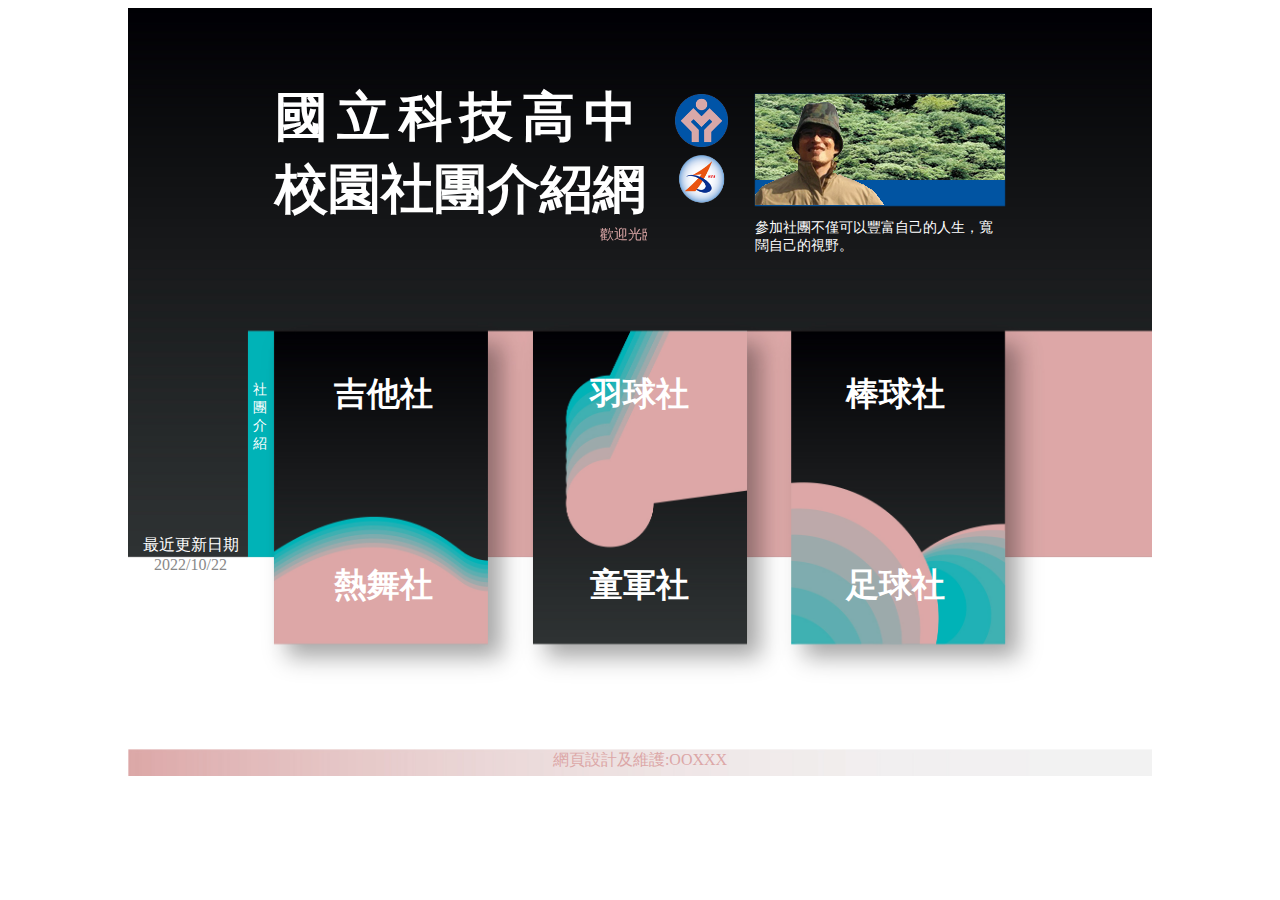
<file: 111丙級01/index.html>
<!DOCTYPE html>
<html lang="en">
<head>
    <meta charset="UTF-8">
    <meta http-equiv="X-UA-Compatible" content="IE=edge">
    <meta name="viewport" content="width=device-width, initial-scale=1.0">
    <link rel="stylesheet" href="style.css">
    <title>國立科技高中─校園社團介紹網</title>
</head>
<body>
    <main>
        <header class="top">
            <div class="title">
            <h1><span>國立科技高中</span><br>校園社團介紹網
            </h1>
            <marquee behavior="" direction="">歡迎光臨校園社團介紹網，參觀後請支持社團活動並熱烈參與</marquee>
        </div>
            <div class="logos"><img src="./imeges/R0102.png" alt=""><img src="./imeges/R0103.png" alt=""></div>
            <div class="master">
                <img src="./imeges/R0101.png" alt="">
                    <p>參加社團不僅可以豐富自己的人生，寬闊自己的視野。</p>
                </img>
            </div>
        </header>
        <section class="content">
            <div class="update-txt">最近更新日期<br><span>2022/10/22</span></div>
            <div class="content-title">社團介紹</div>
            <div class="intro-link">
                <a href="./history.html">吉他社</a>
                <a href="">熱舞社</a>
            </div>
            <div class="intro-link">
                <a href="">羽球社</a>
                <a href="">童軍社</a>
            </div>
            <div class="intro-link">
                <a href="">棒球社</a>
                <a href="">足球社</a>
            </div>
        </section>
        <footer>
            網頁設計及維護:OOXXX
        </footer>
    </main>
</body>
</html>
</file>
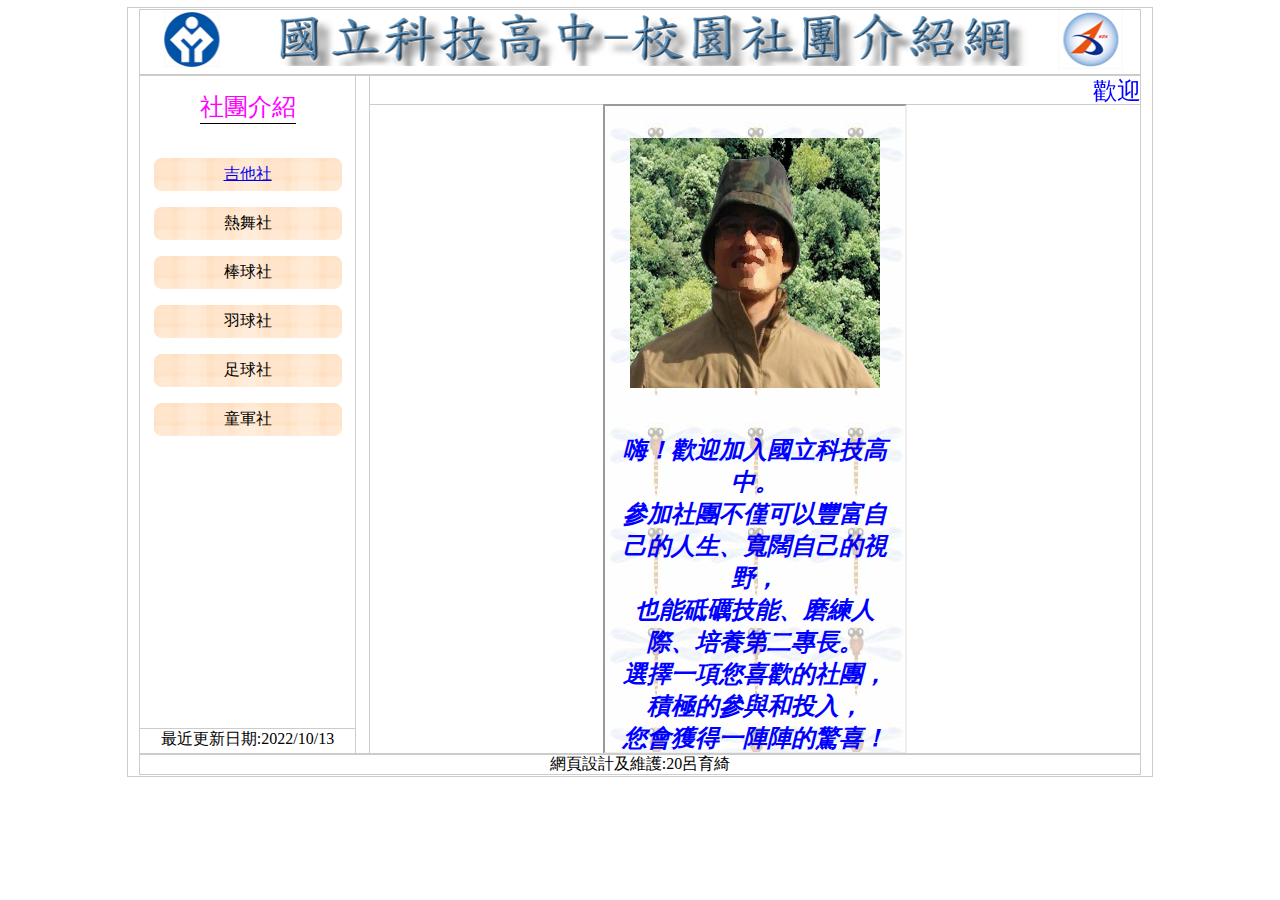
<file: 丙級/index.html>
<!DOCTYPE html>
<html lang="en">
<head>
    <meta charset="UTF-8">
    <meta http-equiv="X-UA-Compatible" content="IE=edge">
    <meta name="viewport" content="width=device-width, initial-scale=1.0">
    <link rel="stylesheet" href="style.css">
    <title>國立科技高中─校園社團介紹網</title>
</head>
<body>
    <main>
        <header class="top">
            <img src="./images/logo.png" alt="">
        </header>
        <section>
            <aside>
                <nav class="menu">
                    <h4>社團介紹</h4>
                    <ul class="menu-list">
                        <li><a href="./guitar_history.html" target="iframe_a">吉他社</a></li>
                        <li><a href="#">熱舞社</a></li>
                        <li><a href="#">棒球社</a></li>
                        <li><a href="#">羽球社</a></li>
                        <li><a href="#">足球社</a></li>
                        <li><a href="#">童軍社</a></li>
                    </ul>
                    <footer class="update">
                        最近更新日期:2022/10/13
                    </footer>
                </nav>
            </aside>
            <div class="container">
                <marquee behavior="" direction="">歡迎光臨校園社團介紹網，參觀後請支持社團活動並熱烈參與</marquee>
                <iframe src="./main.html" frameborder="1" name="iframe_a" class="content"></iframe>
            </div>
        </section>
        <footer class="footer">
            網頁設計及維護:20呂育綺
        </footer>
    </main>
</body>
</html>
</file>
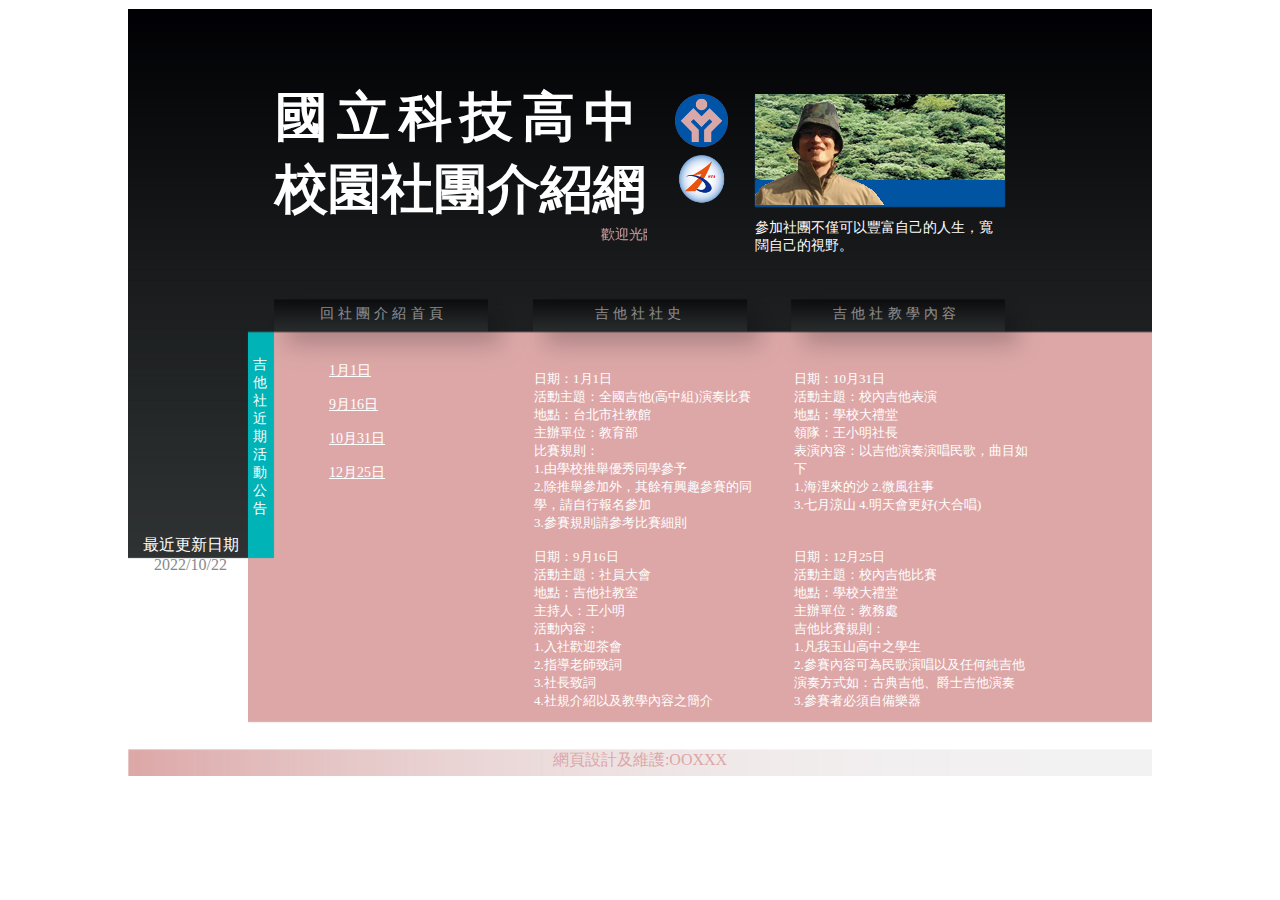
<file: 111丙級01/event.html>
<!DOCTYPE html>
<html lang="en">

<head>
    <meta charset="UTF-8">
    <meta http-equiv="X-UA-Compatible" content="IE=edge">
    <meta name="viewport" content="width=device-width, initial-scale=1.0">
    <link rel="stylesheet" href="style.css">
    <title>國立科技高中─吉他社社史</title>
</head>

<body>
    <main class="pages">
        <header class="top">
            <div class="title">
                <h1><span>國立科技高中</span><br>校園社團介紹網
                </h1>
                <marquee behavior="" direction="">歡迎光臨校園社團介紹網，參觀後請支持社團活動並熱烈參與</marquee>
            </div>
            <div class="logos"><img src="./imeges/R0102.png" alt=""><img src="./imeges/R0103.png" alt=""></div>
            <div class="master">
                <img src="./imeges/R0101.png" alt="">
                <p>參加社團不僅可以豐富自己的人生，寬闊自己的視野。</p>
                </img>
            </div>
        </header>
        <div class="tab">
            <a href="./index.html">回社團介紹首頁</a>
            <a href="./history.html">吉他社社史</a>
            <a href="./learn.html">吉他社教學內容</a></div>
        <section class="content">
            <div class="update-txt">最近更新日期<br><span>2022/10/22</span></div>
            <div class="content-title event-title">吉他社近期活動公告</div>
            <div class="event">
                <input type="radio" name="tab" id="tab1">
                <label for="tab1">1月1日</label>
                <div class="event-detail">
                    日期：1月1日<br>
                    活動主題：全國吉他(高中組)演奏比賽<br>
                    地點：台北市社教館<br>
                    主辦單位：教育部<br>
                    比賽規則：<br>
                    1.由學校推舉優秀同學參予<br>
                    2.除推舉參加外，其餘有興趣參賽的同學，請自行報名參加<br>
                    3.參賽規則請參考比賽細則</div>
                <input type="radio" name="tab" id="tab2">
                <label for="tab2">9月16日</label>
                <div class="event-detail">
                    日期：9月16日<br>
                    活動主題：社員大會<br>
                    地點：吉他社教室<br>
                    主持人：王小明<br>
                    活動內容：<br>
                    1.入社歡迎茶會<br>
                    2.指導老師致詞<br>
                    3.社長致詞<br>
                    4.社規介紹以及教學內容之簡介
                    </div>
                <input type="radio" name="tab" id="tab3">
                <label for="tab3">10月31日</label>
                <div class="event-detail">
                    日期：10月31日<br>
                    活動主題：校內吉他表演<br>
                    地點：學校大禮堂<br>
                    領隊：王小明社長<br>
                    表演內容：以吉他演奏演唱民歌，曲目如下<br>
                    1.海浬來的沙
                    2.微風往事<br>
                    3.七月涼山
                    4.明天會更好(大合唱)</div>
                <input type="radio" name="tab" id="tab4">
                <label for="tab4">12月25日</label>
                <div class="event-detail">
                    日期：12月25日<br>
                    活動主題：校內吉他比賽<br>
                    地點：學校大禮堂<br>
                    主辦單位：教務處<br>
                    吉他比賽規則：<br>
                    1.凡我玉山高中之學生<br>
                    2.參賽內容可為民歌演唱以及任何純吉他演奏方式如：古典吉他、爵士吉他演奏<br>
                    3.參賽者必須自備樂器</div>
            </div>
        </section>
        <footer>
            網頁設計及維護:OOXXX
        </footer>
    </main>
</body>

</html>
</file>
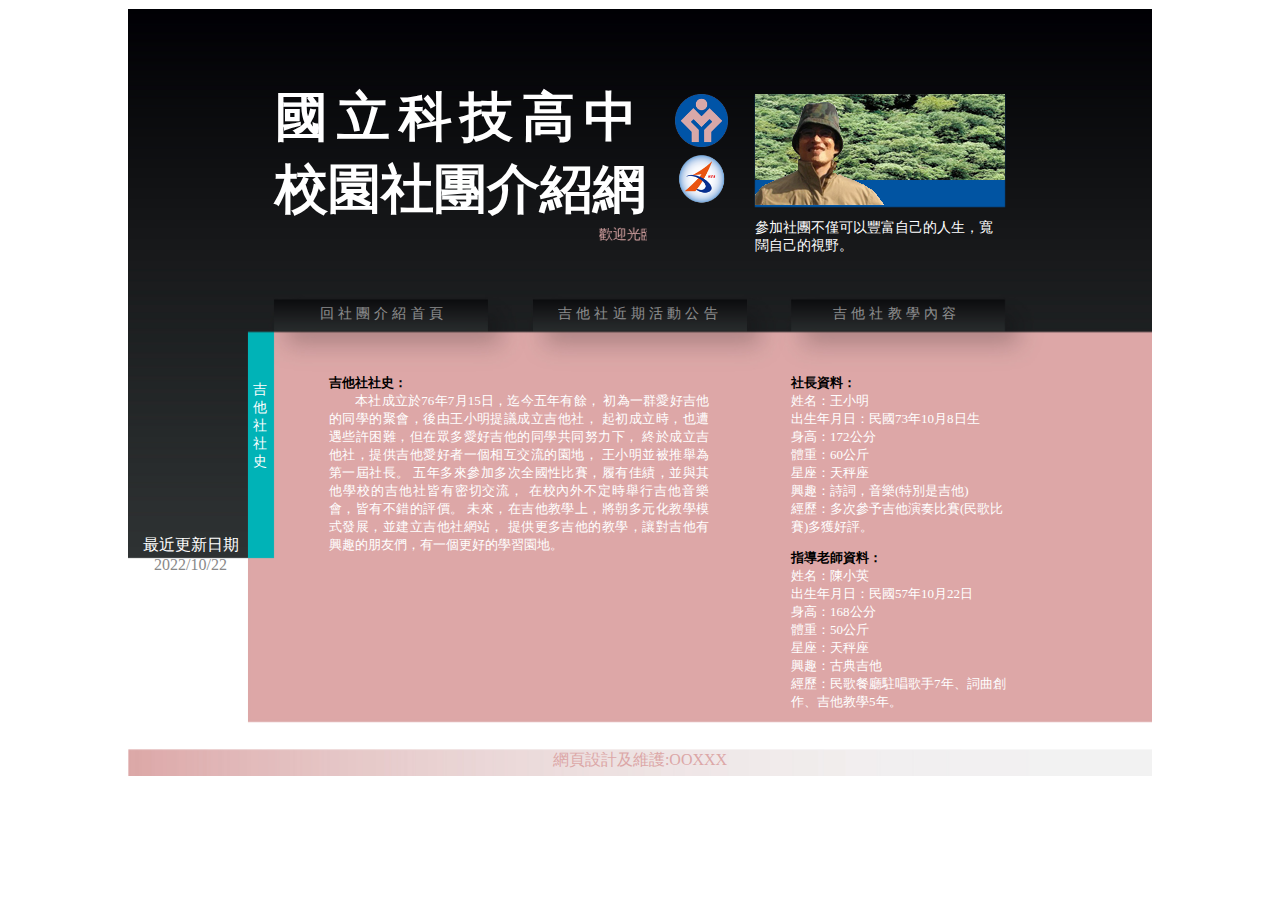
<file: 111丙級01/history.html>
<!DOCTYPE html>
<html lang="en">

<head>
    <meta charset="UTF-8">
    <meta http-equiv="X-UA-Compatible" content="IE=edge">
    <meta name="viewport" content="width=device-width, initial-scale=1.0">
    <link rel="stylesheet" href="style.css">
    <title>國立科技高中─吉他社社史</title>
</head>

<body>
    <main class="pages">
        <header class="top">
            <div class="title">
                <h1><span>國立科技高中</span><br>校園社團介紹網
                </h1>
                <marquee behavior="" direction="">歡迎光臨校園社團介紹網，參觀後請支持社團活動並熱烈參與</marquee>
            </div>
            <div class="logos"><img src="./imeges/R0102.png" alt=""><img src="./imeges/R0103.png" alt=""></div>
            <div class="master">
                <img src="./imeges/R0101.png" alt="">
                <p>參加社團不僅可以豐富自己的人生，寬闊自己的視野。</p>
                </img>
            </div>
        </header>
        <div class="tab">
            <a href="./index.html">回社團介紹首頁</a>
            <a href="./event.html">吉他社近期活動公告</a>
            <a href="./learn.html">吉他社教學內容</a></div>
        <section class="content">
            <div class="update-txt">最近更新日期<br><span>2022/10/22</span></div>
            <div class="content-title">吉他社社史</div>
            <section class="history">
                <p>
                    <span class="txt-black">吉他社社史：</span><br>
                    &emsp;&emsp;本社成立於76年7月15日，迄今五年有餘，
                    初為一群愛好吉他的同學的聚會，後由王小明提議成立吉他社，
                    起初成立時，也遭遇些許困難，但在眾多愛好吉他的同學共同努力下，
                    終於成立吉他社，提供吉他愛好者一個相互交流的園地，
                    王小明並被推舉為第一屆社長。
                    五年多來參加多次全國性比賽，履有佳績，並與其他學校的吉他社皆有密切交流，
                    在校內外不定時舉行吉他音樂會，皆有不錯的評價。
                    未來，在吉他教學上，將朝多元化教學模式發展，並建立吉他社網站，
                    提供更多吉他的教學，讓對吉他有興趣的朋友們，有一個更好的學習園地。
                </p>
            </section>
            <section class="about">
                <p class="leader">
                    <span class="txt-black">社長資料：</span><br>
                    姓名：王小明<br>
                    出生年月日：民國73年10月8日生<br>
                    身高：172公分<br>
                    體重：60公斤<br>
                    星座：天秤座<br>
                    興趣：詩詞，音樂(特別是吉他)<br>
                    經歷：多次參予吉他演奏比賽(民歌比賽)多獲好評。</p>
                <p class="teacher">
                    <span class="txt-black">指導老師資料：</span><br>
                    姓名：陳小英<br>
                    出生年月日：民國57年10月22日<br>
                    身高：168公分<br>
                    體重：50公斤<br>
                    星座：天秤座<br>
                    興趣：古典吉他<br>
                    經歷：民歌餐廳駐唱歌手7年、詞曲創作、吉他教學5年。
                </p>
            </section>
        </section>
        <footer>
            網頁設計及維護:OOXXX
        </footer>
    </main>
</body>

</html>
</file>
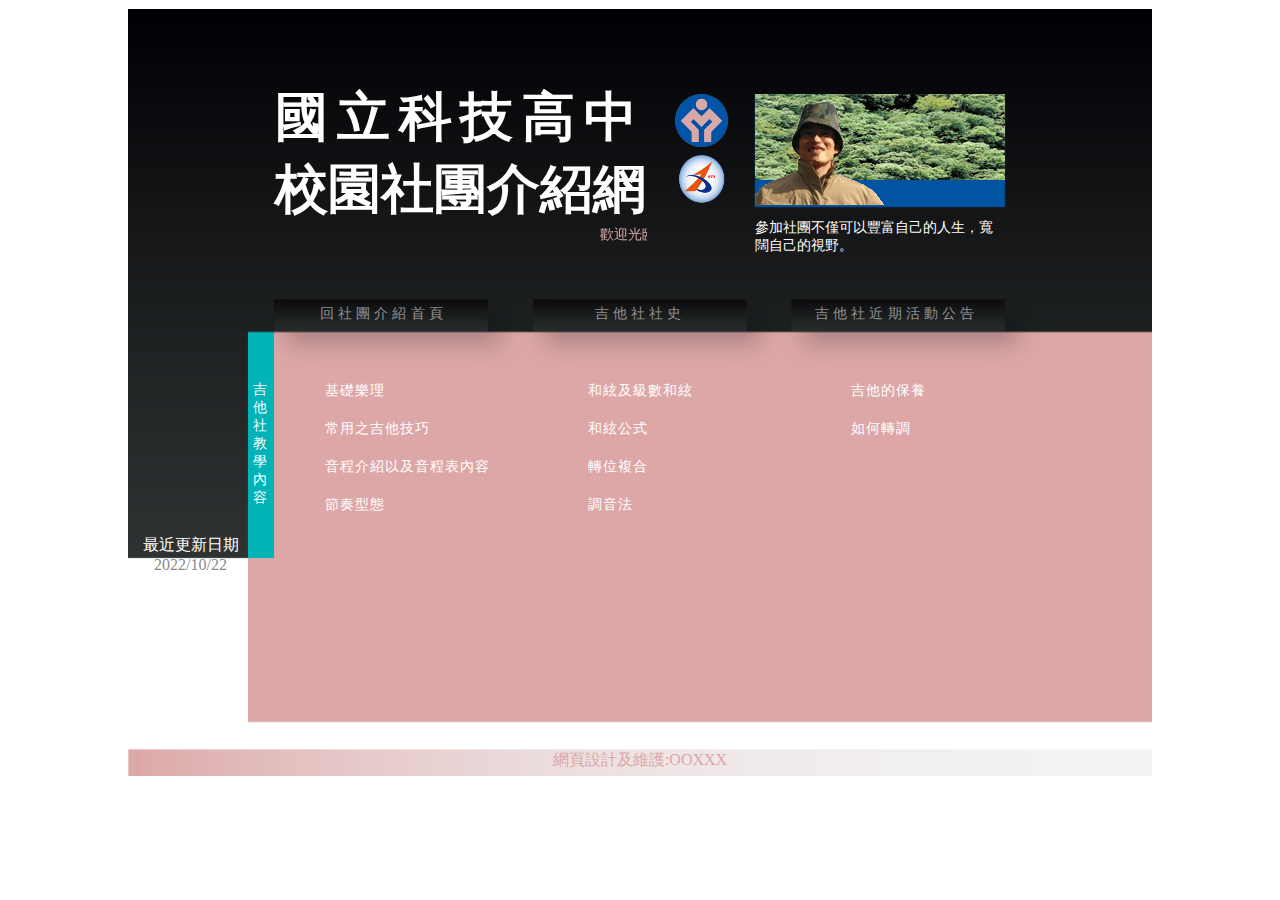
<file: 111丙級01/learn.html>
<!DOCTYPE html>
<html lang="en">

<head>
    <meta charset="UTF-8">
    <meta http-equiv="X-UA-Compatible" content="IE=edge">
    <meta name="viewport" content="width=device-width, initial-scale=1.0">
    <link rel="stylesheet" href="style.css">
    <title>國立科技高中─吉他社社史</title>
</head>

<body>
    <main class="pages">
        <header class="top">
            <div class="title">
                <h1><span>國立科技高中</span><br>校園社團介紹網
                </h1>
                <marquee behavior="" direction="">歡迎光臨校園社團介紹網，參觀後請支持社團活動並熱烈參與</marquee>
            </div>
            <div class="logos"><img src="./imeges/R0102.png" alt=""><img src="./imeges/R0103.png" alt=""></div>
            <div class="master">
                <img src="./imeges/R0101.png" alt="">
                <p>參加社團不僅可以豐富自己的人生，寬闊自己的視野。</p>
                </img>
            </div>
        </header>
        <div class="tab">
            <a href="./index.html">回社團介紹首頁</a>
            <a href="./event.html">吉他社社史</a>
            <a href="./learn.html">吉他社近期活動公告</a></div>
        <section class="content">
            <div class="update-txt">最近更新日期<br><span>2022/10/22</span></div>
            <div class="content-title">吉他社教學內容</div>
            <ul class="link-list">
                <li><a href="#">基礎樂理</a></li>
                <li><a href="#">常用之吉他技巧</a></li>
                <li><a href="#" class="nowrap">音程介紹以及音程表內容</a></li>
                <li><a href="#">節奏型態</a></li>
            </ul>
            <ul class="link-list">
                <li><a href="#">和絃及級數和絃</a></li>
                <li><a href="#">和絃公式</a></li>
                <li><a href="#">轉位複合</a></li>
                <li><a href="#">調音法</a></li>
            </ul>
            <ul class="link-list">
                <li><a href="#">吉他的保養</a></li>
                <li><a href="#">如何轉調</a></li>
            </ul>
        </section>
        <footer>
            網頁設計及維護:OOXXX
        </footer>
    </main>
</body>

</html>
</file>
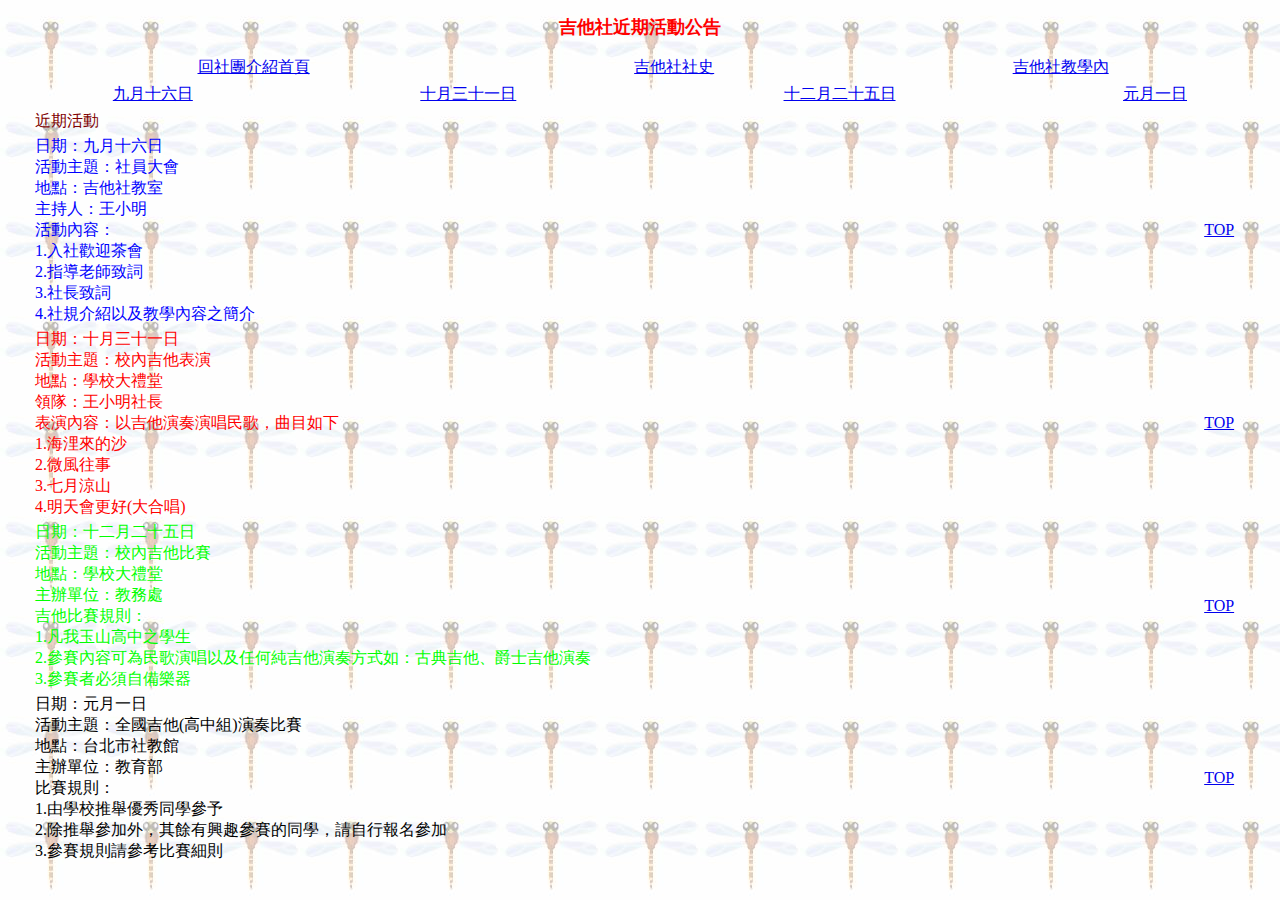
<file: 丙級/guitar_event.html>
<!DOCTYPE html>
<html lang="en">

<head>
    <meta charset="UTF-8">
    <meta http-equiv="X-UA-Compatible" content="IE=edge">
    <meta name="viewport" content="width=device-width, initial-scale=1.0">
    <title>Document</title>
</head>
<style>
    body {
        background: url(./images/0101.jpg);
        font-family: "標楷體";
        text-align: center;
        color: #FF0000;
    }

    h2 {
        font-size: 18px;
    }

    .link-list,
    .date,
    .event-list {
        width: 100%;
    }

    .event-list {
        text-align: left;
        padding-left: 24px;
    }
    .title {
        color: #800000;
    }
    #event1 {
        color: #0000FF;
    }
    #event2 {
        color: #FF0000;
    }
    #event3 {
        color: #00FF00;
    }
    #event4 {
        color: #000000;
    }
</style>

<body>
    <h2 id="top">吉他社近期活動公告</h2>
    <table class="link-list">
        <tr>
            <td><a href="./main.html">回社團介紹首頁</a></td>
            <td><a href="./guitar_history.html">吉他社社史</a></td>
            <td><a href="./guitar_learning.html">吉他社教學內</a></td>
        </tr>
    </table>
    <table class="date">
        <tr>
            <td><a href="#event1">九月十六日</a></td>
            <td><a href="#event2">十月三十一日</a></td>
            <td><a href="#event3">十二月二十五日</a></td>
            <td><a href="#event4">元月一日</a></td>
        </tr>
    </table>
    <table class="event-list">
        <tr>
            <td class="title">近期活動</td>
        </tr>
        <tr>
            <td id="event1">日期：九月十六日<br>
                活動主題：社員大會<br>
                地點：吉他社教室<br>
                主持人：王小明<br>
                活動內容：<br>
                1.入社歡迎茶會<br>
                2.指導老師致詞<br>
                3.社長致詞<br>
                4.社規介紹以及教學內容之簡介</td>
            <td><a href="#top">TOP</a></td>
        </tr>
        <tr>
            <td id="event2">
                日期：十月三十一日<br>
                活動主題：校內吉他表演<br>
                地點：學校大禮堂<br>
                領隊：王小明社長<br>
                表演內容：以吉他演奏演唱民歌，曲目如下<br>
                1.海浬來的沙<br>
                2.微風往事<br>
                3.七月涼山<br>
                4.明天會更好(大合唱)<br>
            </td>
            <td><a href="#top">TOP</a></td>
        </tr>
        <tr>
            <td id="event3">
                日期：十二月二十五日<br>
                活動主題：校內吉他比賽<br>
                地點：學校大禮堂<br>
                主辦單位：教務處<br>
                吉他比賽規則：<br>
                1.凡我玉山高中之學生<br>
                2.參賽內容可為民歌演唱以及任何純吉他演奏方式如：古典吉他、爵士吉他演奏<br>
                3.參賽者必須自備樂器<br>
            </td>
            <td><a href="#top">TOP</a></td>
        </tr>
        <tr>
            <td id="event4">
                日期：元月一日<br>
                活動主題：全國吉他(高中組)演奏比賽<br>
                地點：台北市社教館<br>
                主辦單位：教育部<br>
                比賽規則：<br>
                1.由學校推舉優秀同學參予<br>
                2.除推舉參加外，其餘有興趣參賽的同學，請自行報名參加<br>
                3.參賽規則請參考比賽細則<br>
            </td>
            <td><a href="#top">TOP</a></td>
        </tr>
    </table>
</body>

</html>
</file>
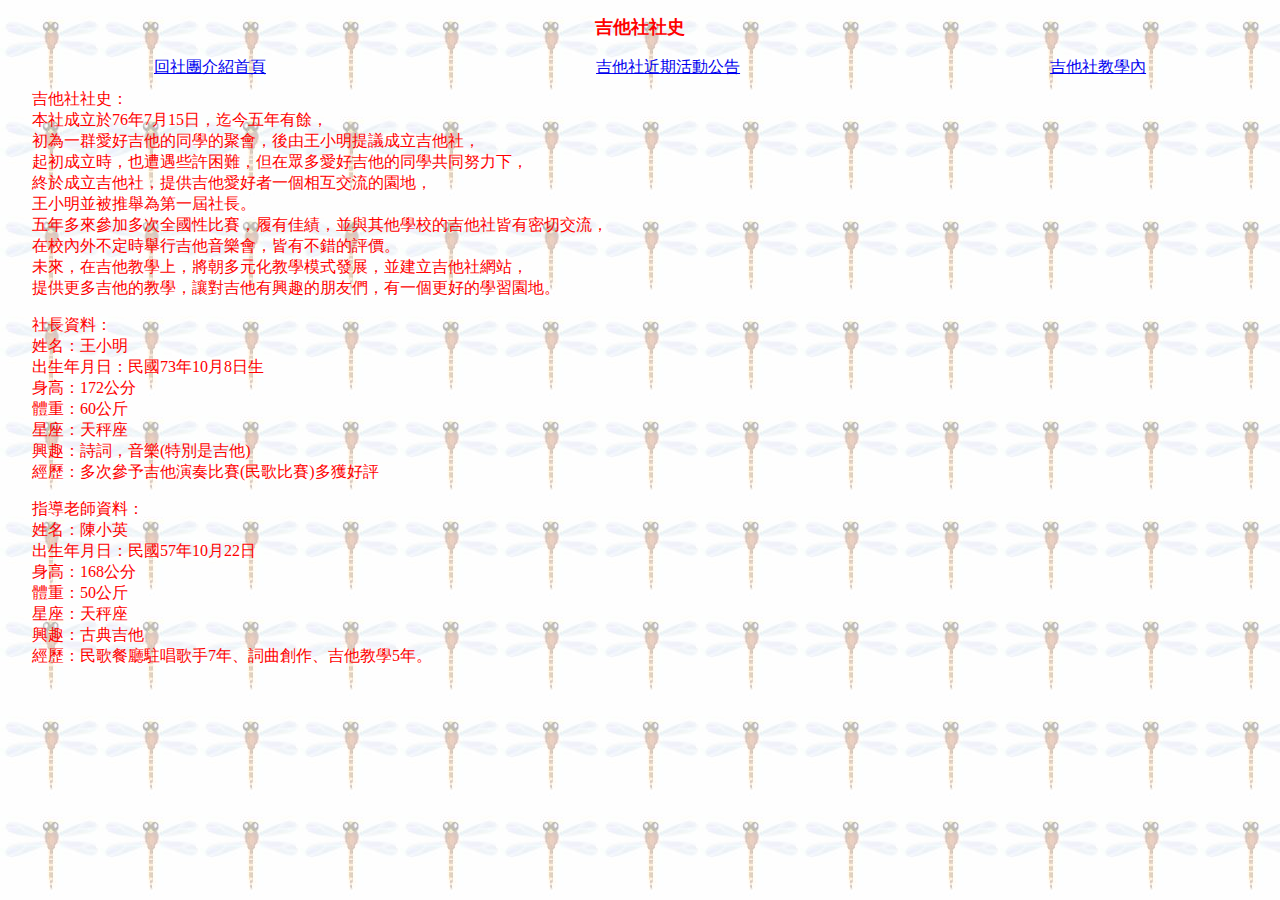
<file: 丙級/guitar_history.html>
<!DOCTYPE html>
<html lang="en">

<head>
    <meta charset="UTF-8">
    <meta http-equiv="X-UA-Compatible" content="IE=edge">
    <meta name="viewport" content="width=device-width, initial-scale=1.0">
    <title>Document</title>
</head>
<style>
    body {
        background: url(./images/0101.jpg);
        font-family: "標楷體";
        text-align: center;
        color: #FF0000;
    }

    h2 {
        font-size: 18px;
    }

    .link-list {
        width: 100%;
    }
    .history {
        padding-left: 24px;
        text-align-last: left;
    }
    .history P{
        margin-top: 8px;
    }
</style>

<body>
    <h2>吉他社社史</h2>
    <table class="link-list">
        <tr>
            <td><a href="./main.html">回社團介紹首頁</a></td>
            <td><a href="./guitar_event.html">吉他社近期活動公告</a></td>
            <td><a href="./guitar_learning.html">吉他社教學內</a></td>
        </tr>
    </table>
    <section class="history">
        <p>
            吉他社社史：<br>
            本社成立於76年7月15日，迄今五年有餘，<br>
            初為一群愛好吉他的同學的聚會，後由王小明提議成立吉他社，<br>
            起初成立時，也遭遇些許困難，但在眾多愛好吉他的同學共同努力下，<br>
            終於成立吉他社，提供吉他愛好者一個相互交流的園地，<br>
            王小明並被推舉為第一屆社長。<br>
            五年多來參加多次全國性比賽，履有佳績，並與其他學校的吉他社皆有密切交流，<br>
            在校內外不定時舉行吉他音樂會，皆有不錯的評價。<br>
            未來，在吉他教學上，將朝多元化教學模式發展，並建立吉他社網站，<br>
            提供更多吉他的教學，讓對吉他有興趣的朋友們，有一個更好的學習園地。<br>
        </p>
        <p>
            社長資料：<br>
            姓名：王小明<br>
            出生年月日：民國73年10月8日生<br>
            身高：172公分<br>
            體重：60公斤<br>
            星座：天秤座<br>
            興趣：詩詞，音樂(特別是吉他)<br>
            經歷：多次參予吉他演奏比賽(民歌比賽)多獲好評<br>
        </p>
        <p>
            指導老師資料：<br>
            姓名：陳小英<br>
            出生年月日：民國57年10月22日<br>
            身高：168公分<br>
            體重：50公斤<br>
            星座：天秤座<br>
            興趣：古典吉他<br>
            經歷：民歌餐廳駐唱歌手7年、詞曲創作、吉他教學5年。<br>

        </p>
    </section>
</body>

</html>
</file>
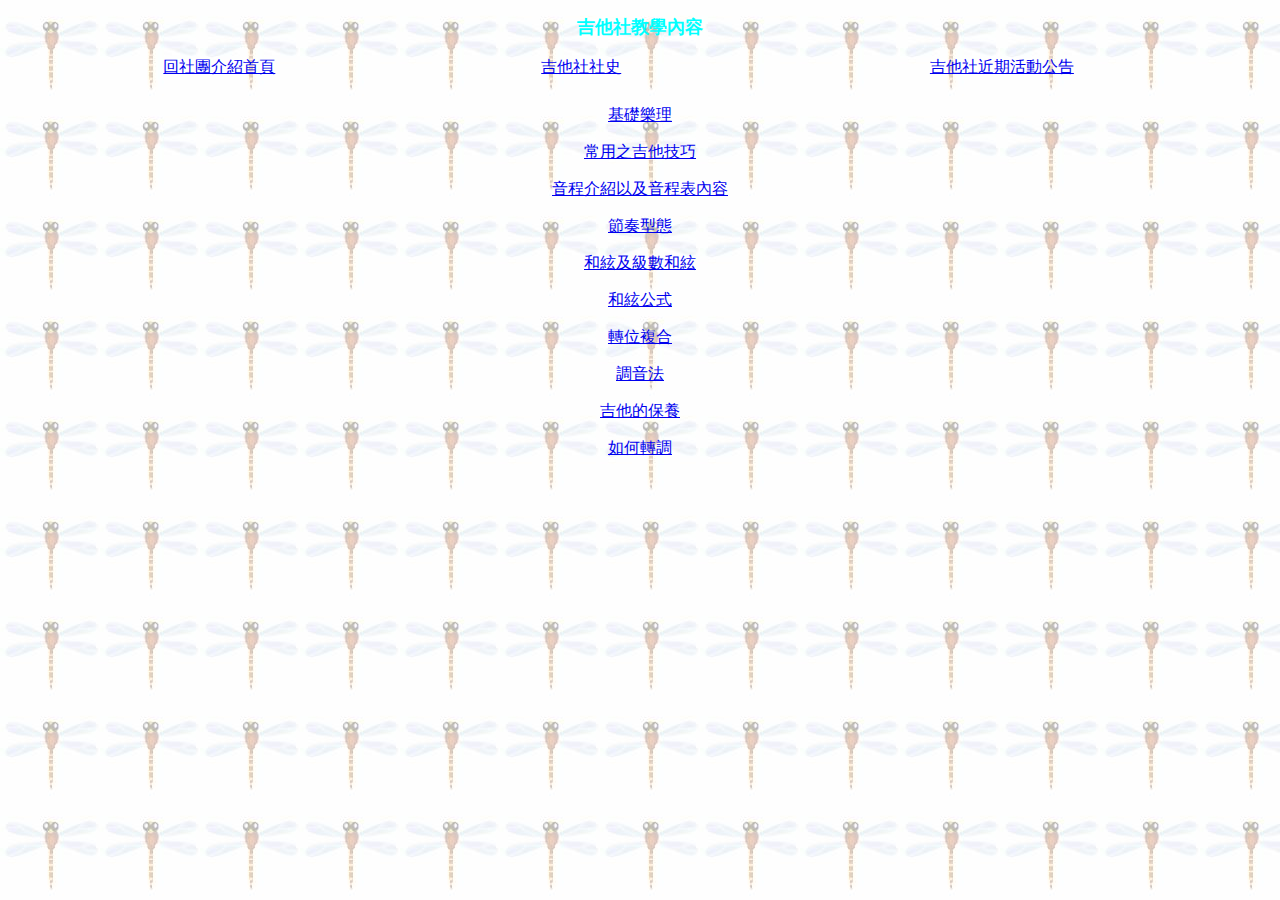
<file: 丙級/guitar_learning.html>
<!DOCTYPE html>
<html lang="en">

<head>
    <meta charset="UTF-8">
    <meta http-equiv="X-UA-Compatible" content="IE=edge">
    <meta name="viewport" content="width=device-width, initial-scale=1.0">
    <title>Document</title>
</head>
<style>
    body {
        background: url(./images/0101.jpg);
        font-family: "標楷體";
        text-align: center;
        color: #FF0000;
    }

    h2 {
        font-size: 18px;
        color: #00FFFF;
    }

    ul,
    li {
        list-style: none;
        padding-left: 0;
    }

    .link-list {
        width: 100%;
    }

    .course-list {
        margin-top: 24px;
    }

    .course-list li {
        margin-bottom: 16px;
    }

    .course-list a:hover {
        color: #FF0000;
    }
</style>

<body>
    <h2 id="top">吉他社教學內容</h2>
    <table class="link-list">
        <tr>
            <td><a href="./main.html">回社團介紹首頁</a></td>
            <td><a href="./guitar_history.html">吉他社社史</a></td>
            <td><a href="./guitar_event.html">吉他社近期活動公告</a></td>
        </tr>
    </table>
    <ul class="course-list">
        <li><a href="#">基礎樂理</a></li>
        <li><a href="#">常用之吉他技巧</a></li>
        <li><a href="#">音程介紹以及音程表內容</a></li>
        <li><a href="#">節奏型態</a></li>
        <li><a href="#">和絃及級數和絃</a></li>
        <li><a href="#">和絃公式</a></li>
        <li><a href="#">轉位複合</a></li>
        <li><a href="#">調音法</a></li>
        <li><a href="#">吉他的保養</a></li>
        <li><a href="#">如何轉調</a></li>
    </ul>
</body>

</html>
</file>
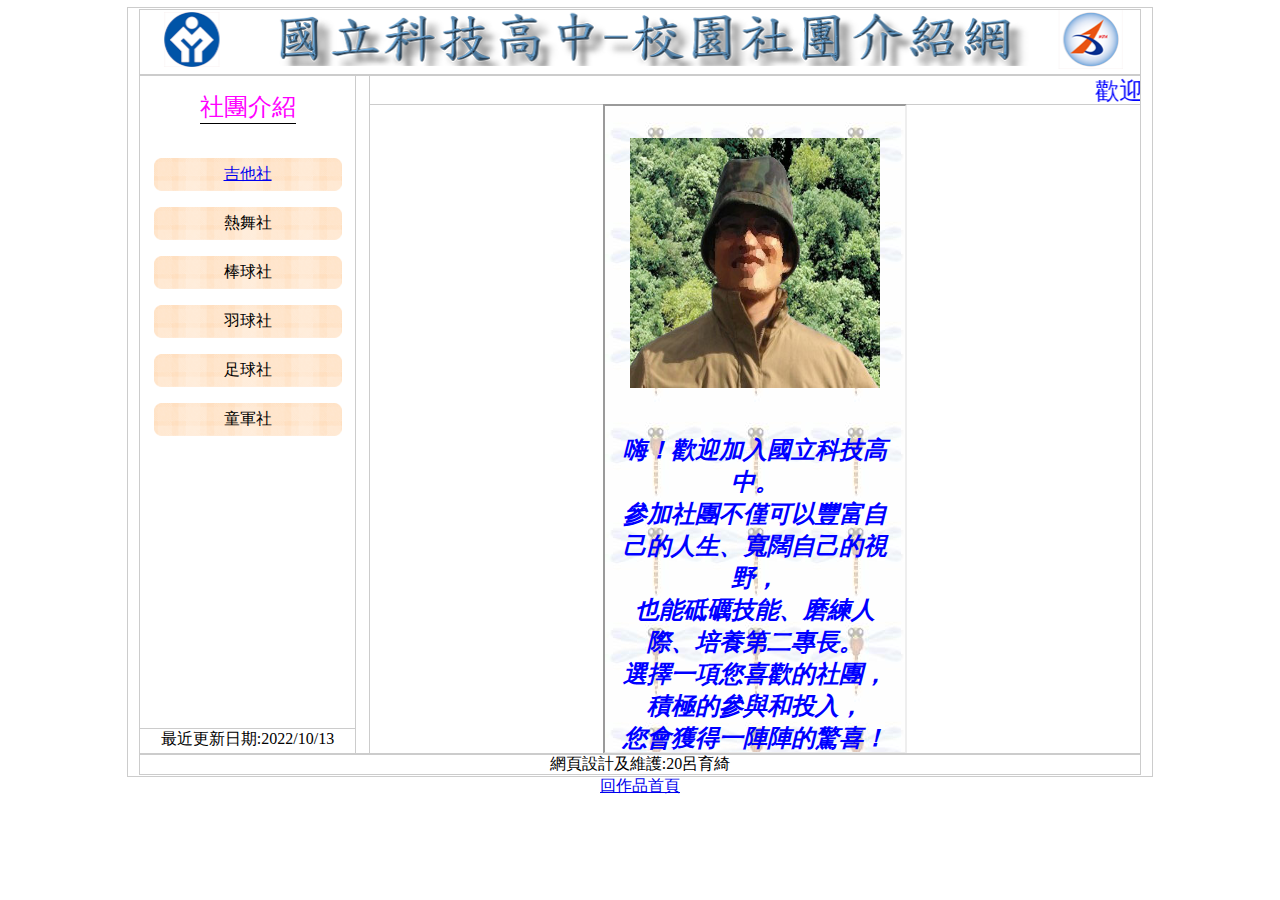
<file: 丙級/index0.html>
<!DOCTYPE html>
<html lang="en">
<head>
    <meta charset="UTF-8">
    <meta http-equiv="X-UA-Compatible" content="IE=edge">
    <meta name="viewport" content="width=device-width, initial-scale=1.0">
    <link rel="stylesheet" href="style.css">
    <title>國立科技高中─校園社團介紹網</title>
</head>
<body>
    <main>
        <header class="top">
            <img src="./images/logo.png" alt="">
        </header>
        <section>
            <aside>
                <nav class="menu">
                    <h4>社團介紹</h4>
                    <ul class="menu-list">
                        <li><a href="./guitar_history.html" target="iframe_a">吉他社</a></li>
                        <li><a href="#">熱舞社</a></li>
                        <li><a href="#">棒球社</a></li>
                        <li><a href="#">羽球社</a></li>
                        <li><a href="#">足球社</a></li>
                        <li><a href="#">童軍社</a></li>
                    </ul>
                    <footer class="update">
                        最近更新日期:2022/10/13
                    </footer>
                </nav>
            </aside>
            <div class="container">
                <marquee behavior="" direction="">歡迎光臨校園社團介紹網，參觀後請支持社團活動並熱烈參與</marquee>
                <iframe src="./main.html" frameborder="1" name="iframe_a" class="content"></iframe>
            </div>
        </section>
        <footer class="footer">
            網頁設計及維護:20呂育綺
        </footer>
    </main>
    <a href="../index.html">回作品首頁</a>
</body>
</html>
</file>
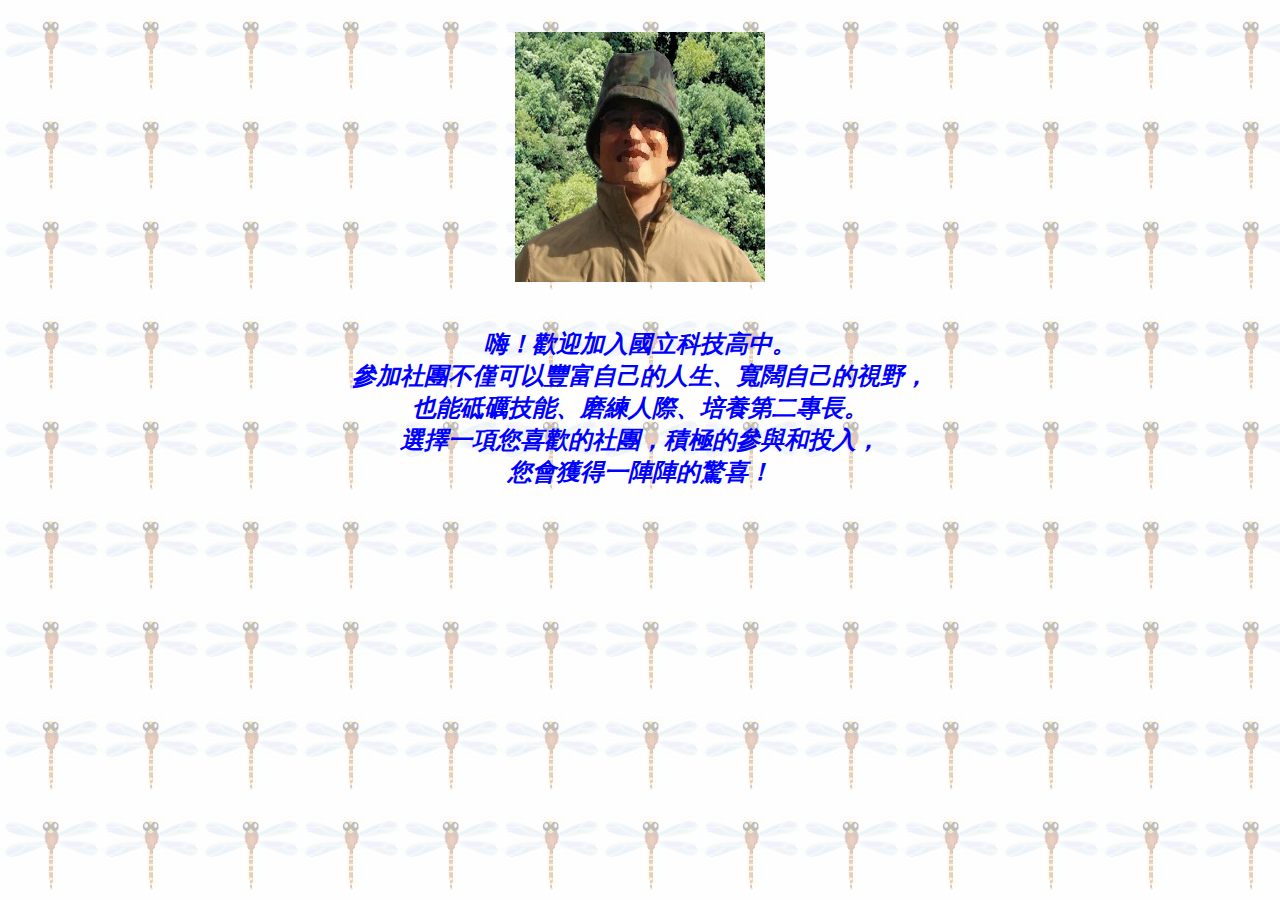
<file: 丙級/main.html>
<!DOCTYPE html>
<html lang="en">

<head>
    <meta charset="UTF-8">
    <meta http-equiv="X-UA-Compatible" content="IE=edge">
    <meta name="viewport" content="width=device-width, initial-scale=1.0">
    <title>Document</title>
</head>
<style>
    body {
        background: url(./images/0101.jpg);
        font-family: "標楷體";
        text-align: center;
    }
    img {
        margin-top: 24px;
        height: 250px;
        width: 250px;
    }
    p {
        font-size: 24px;
        color: #0000FF;
        font-weight: 700;
        font-style: italic;
    }
</style>

<body>
    <img src="./images/0104.jpg" alt="">
    <br>
    <br>
    <p>
        嗨！歡迎加入國立科技高中。<br> 參加社團不僅可以豐富自己的人生、寬闊自己的視野， <br>也能砥礪技能、磨練人際、培養第二專長。 <br>選擇一項您喜歡的社團，積極的參與和投入，<br> 您會獲得一陣陣的驚喜！
    </p>
</body>

</html>
</file>
<file: 111丙級01/style.css>
* {
    box-sizing: border-box;
}

body {
    font-family: "微軟正黑體";
    color: #FFFFFF;
}

ul,li {
    padding-left: 0;
    list-style: none;
}
img {
    display: block;
    width: 100%;
    height: auto;
}
a {
    display: inline-block;
    text-decoration: none;
    color: #FFFFFF;
}
main {
    width: 1024px;
    height: 768px;
    background: url(./imeges/0101.jpg)no-repeat center center;
    background-size: contain;
    margin: 0 auto;
    padding-top: 86px;
}

.pages {
    width: 1024px;
    height: 768px;
    background: url(./imeges/0106.jpg)no-repeat center center;
    background-size: contain;
    margin: 0 auto;
    padding-top: 86px;
}

.top {
    /* background-color: rgba(255,255,255,0.5); */
    width: 730px;
    /* 中間區塊寬度 */
    height: 236px;
    margin: 0 auto;
    display: flex;
    gap: 27.5px;
    justify-content: space-between;
    
}
.pages .top {
    height: 205px;
}
.tab {
    /* background-color: rgba(255, 255, 255, 0.5); */
    height: 31px;
    width: 730px;
    margin: 0 auto;
    text-align: center;
    display: flex;
    justify-content: space-between;
    column-gap: 40px;
}
.tab a {
    letter-spacing: .3em;
    padding: 6px 20px;
    flex-basis: 100%;
    font-size: 14px;
    opacity: .5;
    /* border: 1px solid #FFFFFF; */
}
.content {
    /* background-color: rgba(190, 0, 0, 0.5); */
    width: 100%;
    height: 420px;
}

h1{
    margin: 0;
    margin-top: -12px;
    width: 372px;
    font-size: 53px;
    flex-shrink: 0;
}

h1 span {
    letter-spacing: .55rem;
}
marquee {
    font-size: 14px;
    color: #DCA7A7;
}

.logos img {
    height: 53px;
    width: 53px;
    margin-bottom: 5px;
}

.master p {
    margin-top: 14px;
    font-size: 14px;
}

footer {
    text-align: center;
    color: #DCA7A7;
}
.content {
    display: flex;
    align-items: flex-start;
}
.content-title {
    font-size: 14px;
    width: 20px;
    padding-top: 5%;
}

.event-title {
    padding-top: 2.5%;
}

.intro-link{
    display: flex;
    flex-direction: column;
    justify-content: space-between;
    text-align: center;
    width: 220px;
    height: 320px;
    padding: 42px 0;
    margin-right: 36px;
    font-size: 33px;
    font-weight: 700;
}
.intro-link a:hover {
    color: #00B3B7;
}

.update-txt {
    height: 229px;
    width: 125px;
    /* padding-left: 5px; */
    padding-top: 20%;
    text-align: center;
}
.update-txt span {
    color: #898989;
}

.txt-black {
    font-weight: 700;
    color: black;
}

.history,.about {
    padding-top: 3%;
    font-size: 13px;
}

.history {
    margin-left: 56px;
    width: 380px;
    text-align: justify;
}



.about {
    margin-left: 82px;
    width: 220px;
}

.event {
    margin-top: 32px;
    height: calc(100% - 64px);
    display: flex;
    flex-direction: column;
    flex-wrap: wrap;
}

.event input{
    display: none;
}

.event label {
    margin-left: 56px;
    margin-bottom: 16px;
    text-decoration: underline;
    width: 100px;
    margin-right: 105px;
    font-size: 14px;
}
label[for="tab4"] {
    margin-bottom: 150px;
}

.event-detail {
    order: 1;
    height: 50%;
    font-size: 13px;
    width: 236px;
    margin-right: 24px;
    padding: 8px 0;
    /* outline: 1px solid #000; */
}

.event input:checked + label + .event-detail {
    background-color: #0054A2;
}

.event input:checked + label {
    color: #0054A2;
}

.link-list {
    font-size: 14px;
    padding-top: 3.5%;
    width: 215px;
    margin-right: 48px;
    padding-left: 48px;
    /* border: 1px solid #FFF; */
}


.link-list li{
    margin-bottom: 16px;
}

.link-list a {
    letter-spacing: 1px;
    padding: 2px 4px;
}

.link-list a:hover {
    background-color: #0054A2;
}

.nowrap {
    white-space: nowrap;
}
</file>
<file: 丙級/style.css>
* {
    box-sizing: border-box;
}

body {
    font-family: "標楷體";
    text-align: center;
}

main,
.top,
section,
aside,
.update,
.container,
marquee,
footer {
    outline: 1px solid #ccc;
}

ul,
li {
    list-style: none;
    padding-left: 0;
}

main {
    width: 1024px;
    height: 768px;
    padding: 2px 12px;
    margin: 0 auto;
    display: flex;
    flex-direction: column;

}

img {
    width: 100%;
}

iframe {
    margin: 0 auto;
    flex-grow: 1;
}
.top {
    width: 1000px;
    height: 65px;
}

section {
    display: flex;
    justify-content: space-between;
    flex-grow: 1;
}

aside {
    width: 215px;
    position: relative;
}

aside h4 {
    display: inline-block;
    font-size: 24px;
    font-weight: 500;
    color: #FF00FF;
    border-bottom: 1px solid #000;
    margin-top: 16px;
    margin-bottom: 16px;
}

.menu-list {
    padding-left: 10px;
    padding-right: 10px;
}

.menu-list li {
    width: 100%;
    margin-bottom: 12px;
}

.menu-list li + li a {
    text-decoration: none;
    color: #000;
    cursor: auto;
}

.menu-list a {
    display: inline-block;
    background: url(./images/menu1.png)no-repeat center center;
    background-size: contain;
    padding: 8px 70px;
}

.menu-list a:hover {
    background: url(./images/menu2.png)no-repeat center center;
    background-size: contain;
}

.update {
    height: 25px;
    width: 100%;
    position: absolute;
    left: 0;
    bottom: 0;
}

.container {
    width: 770px;
    display: flex;
    flex-direction: column;
}

marquee {
    width: 770px;
    height: 29px;
    font-size: 24px;
    color: #0000FF;
}

.footer {
    height: 20px;
}
</file>
